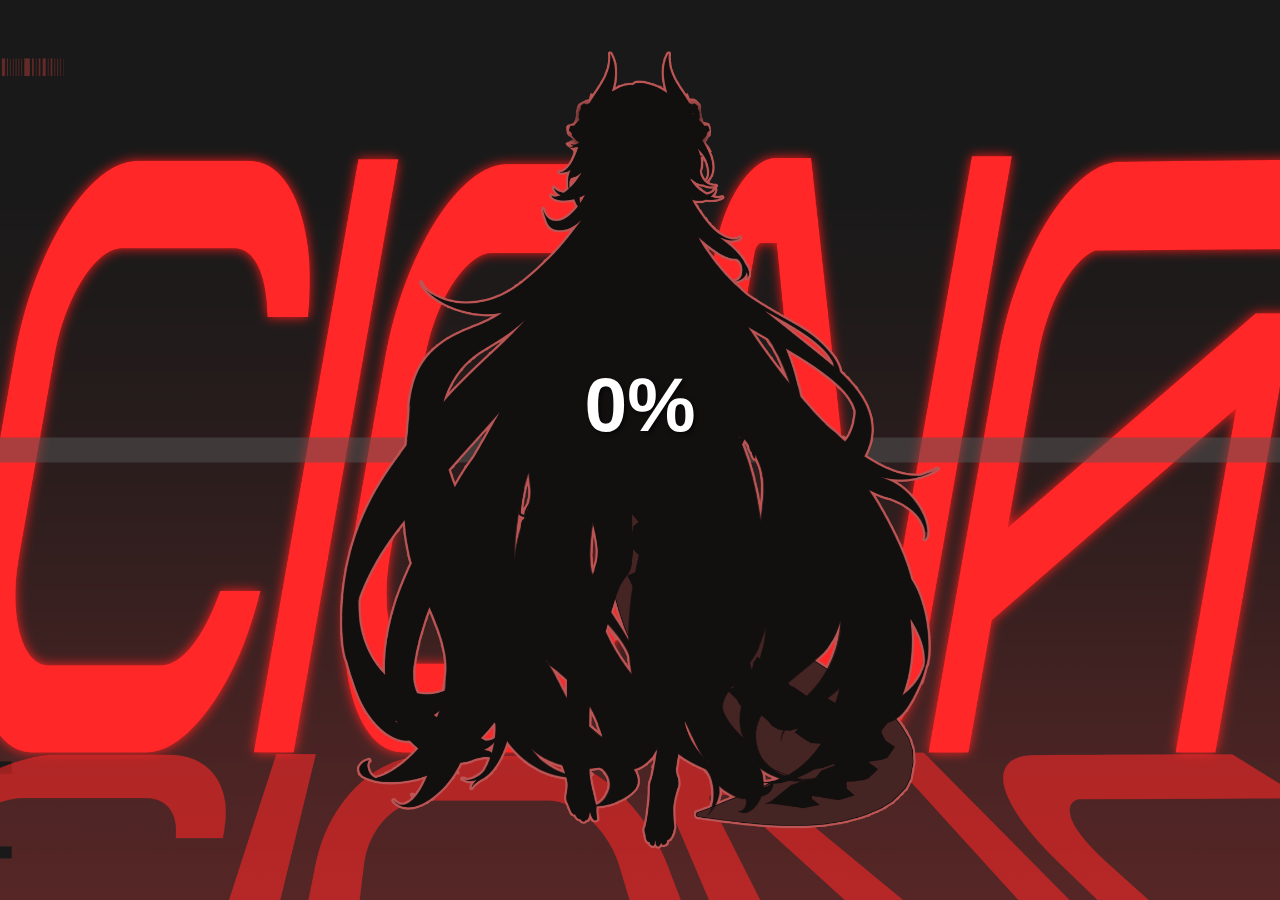
<file: loading.html>
<!DOCTYPE html>
<html lang="en">
<head>
<meta charset="UTF-8">
<meta name="viewport" content="width=device-width, initial-scale=1.0">
<title>Loading...</title>
<style>
    body, html {
        height: 100%;
        margin: 0;
        overflow: hidden;
        background-color: #121212; /* Match site background */
        font-family: Arial, sans-serif;
    }

    .loading-container {
        position: relative;
        width: 100vw;
        height: 100vh;
        display: flex;
        justify-content: center;
        align-items: center;
    }

    /* The percentage number display */
    .loading-number {
        position: absolute;
        top: 40%;
        font-size: 6vw;
        font-weight: bold;
        color: white;
        text-shadow: 2px 2px 4px rgba(0,0,0,0.7);
        z-index: 4;
    }

    .loading-number::before {
        content: '0%';
        animation: count 1s linear forwards;
    }

    @keyframes count {
        0% { content: '0%'; }
        10% { content: '10%'; }
        20% { content: '20%'; }
        30% { content: '30%'; }
        40% { content: '40%'; }
        50% { content: '50%'; }
        60% { content: '60%'; }
        70% { content: '70%'; }
        80% { content: '80%'; }
        90% { content: '90%'; }
        100% { content: '100%'; }
    }

    .loading-image {
        position: absolute;
        top: 0;
        left: 0;
        width: 100%;
        height: 100%;
        background-size: cover;
        background-repeat: no-repeat;
        background-position: center;
    }

    #loading1 {
        background-image: url('loading1.png');
        z-index: 1;
    }

    #loading2 {
        background-image: url('loading2.png');
        z-index: 3;
        animation: float 3s ease-in-out infinite;
    }

    @keyframes float {
        0%, 100% { transform: translateY(0); }
        50% { transform: translateY(-20px); }
    }

    .progress-bar-container {
        position: absolute;
        top: 50%;
        left: 0;
        transform: translateY(-50%);
        width: 100vw;
        height: 25px;
        background-color: rgba(85, 85, 85, 0.5);
        z-index: 2;
        overflow: hidden;
    }

    .progress-bar-left,
    .progress-bar-right {
        position: absolute;
        top: 0;
        height: 100%;
        background-color: red;
        animation-duration: 1s;
        animation-timing-function: linear;
        animation-fill-mode: forwards;
    }

    .progress-bar-left {
        left: 0;
        animation-name: progress-left;
    }

    .progress-bar-right {
        right: 0;
        animation-name: progress-right;
    }

    @keyframes progress-left {
        from { width: 0%; }
        to { width: 50%; }
    }

    @keyframes progress-right {
        from { width: 0%; }
        to { width: 50%; }
    }
</style>
</head>
<body>

<div class="loading-container">
    <div class="loading-number"></div>
    <div id="loading1" class="loading-image"></div>
    <div class="progress-bar-container">
        <div class="progress-bar-left"></div>
        <div class="progress-bar-right"></div>
    </div>
    <div id="loading2" class="loading-image"></div>
</div>

</body>
</html>
</file>
